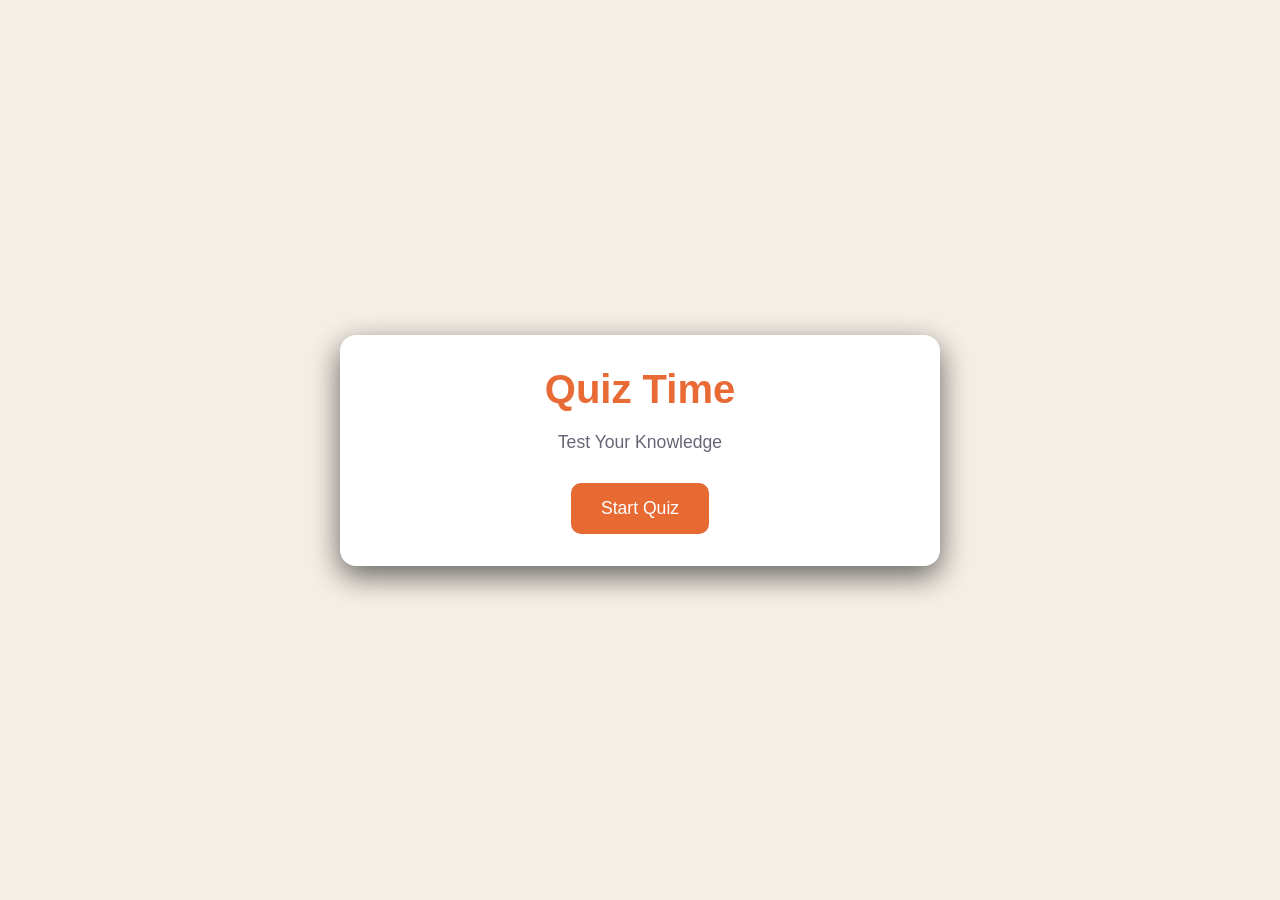
<file: CSS/index.html>
<!DOCTYPE html>
<html lang="en">
<head>
    <meta charset="UTF-8">
    <meta name="viewport" content="width=device-width, initial-scale=1.0">
    <title>Quiz Game</title>
    <link rel="stylesheet" href="styles.css">
</head>
<body>
    <script src="script.js"></script>
    <div class="container">
        <div class="screen active" id="start-screen">
            <h1>Quiz Time</h1>
            <p>Test Your Knowledge</p>
            <button id="start-btn">Start Quiz</button>
        </div>


        <div class="screen" id="quiz-screen">
            <div class="quiz-header">
                <h2>Question goes here</h2>
                <div class="quiz-info">
                    <p>
                        Question <span id="current-question">1</span> of <span id="total-question">5</span> 
                    </p>
                    <p>
                        score : <span id="score">0</span>
                    </p>
                </div>

            </div>
            
            <div class="answers-container" id="answers-container">
            <!-- Answer buttons will be inserted here from our js code later
             at some point -->
            </div>
            <div class="progress-bar">
                <div id="progress" class="progress"></div>
            </div>
        </div>

        <div class="screen" id="result-screen">
            <h1>Quiz Result</h1>
            <div class="result-info">
                <p>You scored <span id="final-score">0</span> out of <span id="max-score">5</span></p>
                <div id="result-msg">Good Job</div>
                <button>Restart Quiz</button>
            </div>
        </div>

        </div>
    </div>
</body>
</html>
</file>
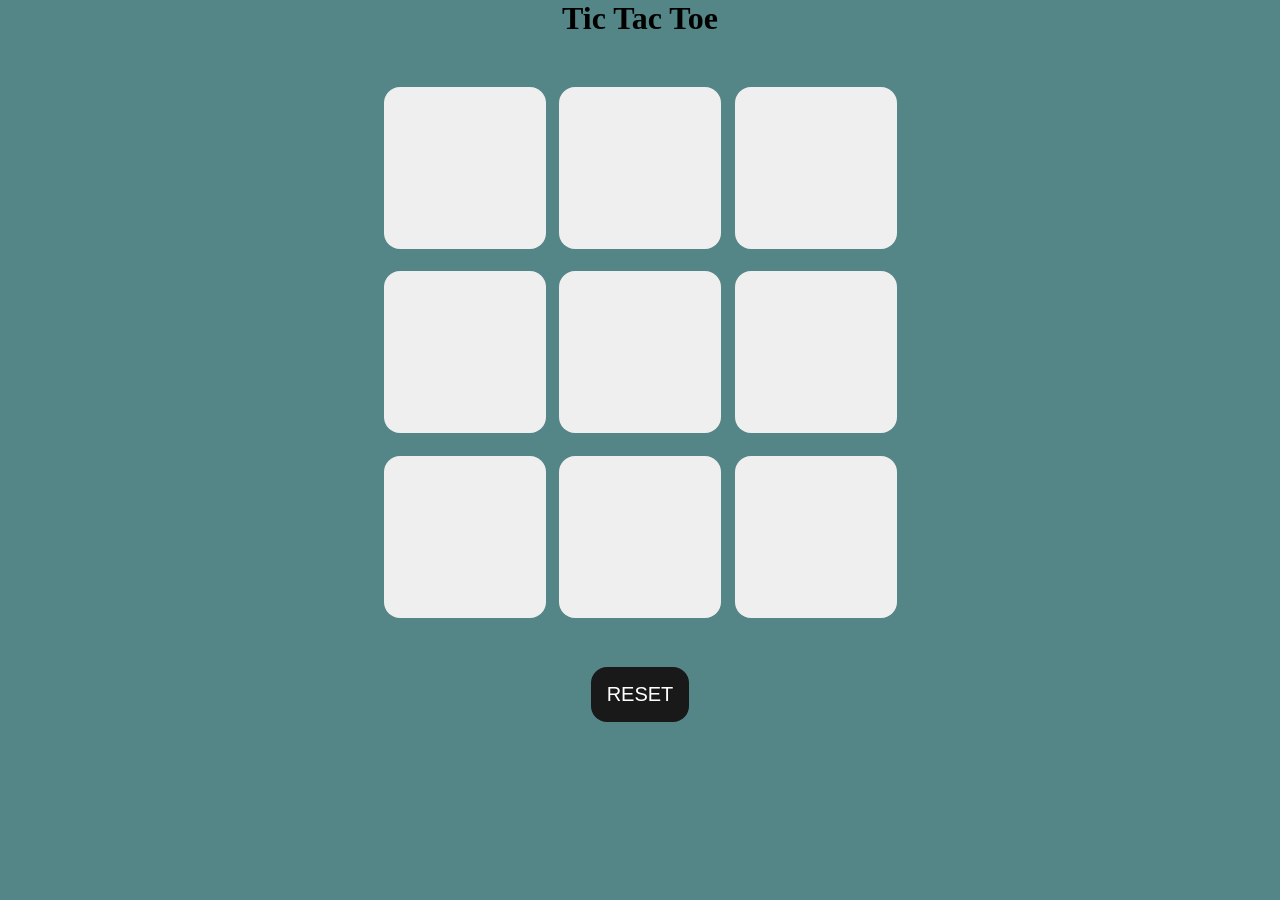
<file: TicTacToe/index.html>
<!doctype html>
<html lang="en">
  <head>
    <meta charset="UTF-8" />
    <meta name="viewport" content="width=device-width, initial-scale=1.0" />
    <title>practicepg</title>
    <link rel="stylesheet" href="style.css" />
  </head>
  <body>
    <div class="msg-container hide">
      <p id="msg">Winner</p>
      <button id="new-btn">NEW GAME</button>
    </div>
    <main>
        
      <h1>Tic Tac Toe</h1>
      <div class="container">
        <div class="game">
          <button class="box"></button>
          <button class="box"></button>
          <button class="box"></button>
          <button class="box"></button>
          <button class="box"></button>
          <button class="box"></button>
          <button class="box"></button>
          <button class="box"></button>
          <button class="box"></button>
        </div>
      </div>
      <button id="reset-btn">RESET</button>
      
    </main>
    <script src="script.js"></script>
  </body>
</html>
</file>
<file: CSS/styles.css>
*{
    margin: 0;
    padding: 0;
    box-sizing: border-box;
}

body{
    background-color: #f5efe6;
    display: flex;
    align-items: center;
    justify-content: center;
    min-height: 100vh;
    padding: 1rem;
    font-family: sans-serif;
}
.container{
    background-color: #fff;
    border-radius: 1rem;
    box-shadow: 0 10px 30px rgba(0,0, 0,0.6);
    width: 100%;
    max-width: 600px;
    overflow: hidden;
    position: relative;  
}

.screen{
    display: none;
    padding: 2rem;
    text-align: center;
}
.screen.active{
    display:block;
} 


/* START SCREEN */

#start-screen h1{
    color: #e86a35;
    margin-bottom: 20px;
    font-size: 2.5rem;
}

#start-screen p{
    color: #667;
    margin-bottom: 30px;
    font-size: 1.1rem;
}

.quiz-header{
    margin-bottom: 2rem
}

#question-text{
    color: #334;
    font-size: 1.5rem;
    margin-bottom: 1rem;
    line-height: 1.4;
}

.quiz-info{
    display: flex;
    justify-content: space-between;
    color: #667;
    margin-bottom: 10px ;
}

.answers-container{
    display: flex;
    flex-direction: column;
    margin-bottom: 25px;
    gap: 10px;
}

.answer-btn{
    background-color: #f8f0e5;
    color: #334;
    border: 2px solid #eadbc8;
    border-radius: 10px;
    padding: 1rem;
    cursor: pointer;
    text-align: left;
    transition: all 0.3s ease;
}

.answer-btn:hover {
    background-color: #eadbc8;
    border-color: #dac0ae;
}

.answer-btn.correct{
    background-color: #e6fff0;
    border-color: #a3f0c4;
    color: #28a728;
}

.answer-btn.incorrect{
    background-color: #fff0f0;
    border-color: #ffbdbd;
    color: #dc3545;
}

.progress-bar {
    height: 10px;
    background-color: #f9f0e5;
    border-radius: 5px;
    overflow: hidden;
    margin-top: 20px;
}

.progress{
    height: 100%;
    background-color: #e86a33;
    width: 0%;
    transition: width 0.3s ease;
}

/* RESULT SCREEN */

#result-screen h1{
    color: #e86a33;
    margin-bottom: 30px;
}

.result-info{
    background-color: #f8f0e5;
    padding: 20px;
    border-radius:10px;
    margin-bottom: 30px;
}
.result-info p{
    font-size: 1.2rem;
    color: #334;
    margin-bottom: 1rem;
}

#result-message {
    font-size: 1.5rem;
    font-weight: 600;
    color: #e86a33;
}

button{
    background-color: #e86a33;
    color: white;
    border: none;
    border-radius: 10px;
    padding: 15px 30px;
    font-size: 1.1rem;
    cursor: pointer;
    transition: background-color 0.2s ease;
}

button:hover {
    background-color: #d45b28;
 }



 /* RESPONSIVE DESIGN */

 @media (max-width: 500px){
    .screen{
        padding: 1rem;
    }
    #start-screen h1{
        font-size: 2rem;
    }
    #question-text{
        font-size: 1.3rem;
    }
    .answer-btn{
        padding: 12px;
    }
    button{
        padding: 12px 25px;
        font-size: 1rem;
    }
 }
</file>
<file: TicTacToe/style.css>
* {
    margin: 0;
    padding: 0;
}

body {
    background-color: #548687;
    text-align: center;
}

.container  {
    height: 70vh;
    display: flex;
    justify-content: center;
    align-items: center;
}

.game {
    height: 60vmin;
    width: 60vmin;
    display: flex;
    flex-wrap: wrap;
    justify-content: center;
    align-items: center;
    gap: 1.5vmin;

}

.box {
    height: 18vmin;
    width: 18vmin;
    border-radius: 1rem;
    border: none;
    box-shadow: 001rem rgba( 0, 0, 0, 0.5);
    font-size: 8vmin;
    color: #b0413e;
}

#reset-btn{
    padding: 1rem;
    font-size: 1.25rem;
    border-radius: 1rem;
    border: none;
    color: #fff ;
    background-color: #191919;
}
#new-btn{
    padding: 1rem;
    font-size: 1.25rem;
    border-radius: 1rem;
    border: none;
    color: #fff ;
    background-color: #191919;
}
#msg{
    color: #ffffc7;
    font-size: 5vmin;
}

.msg-container {
    height: 20vmin;
}

.hide {
    display: none;
}
</file>
